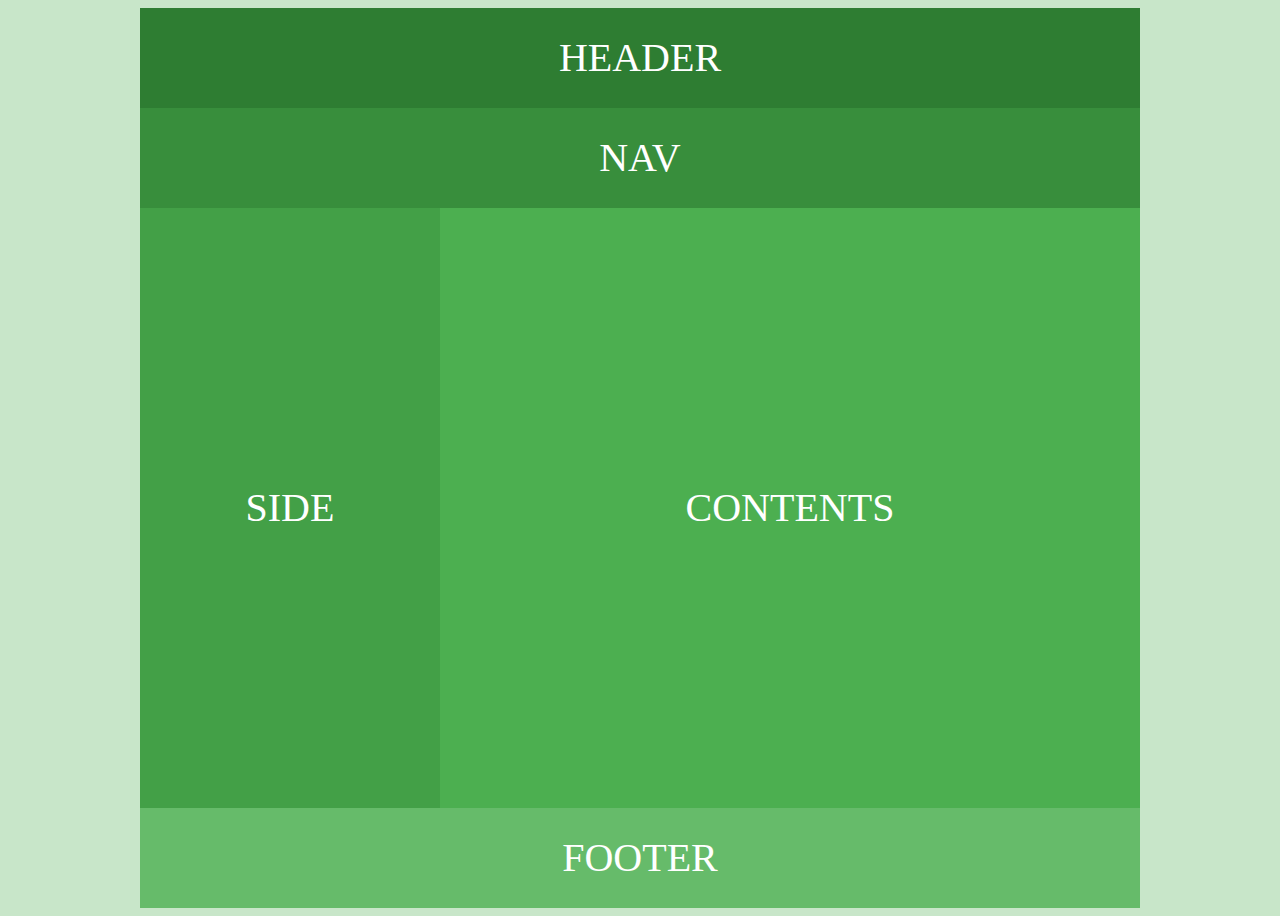
<file: 01.layout01.html>
<!DOCTYPE html>
<html lang="ko">
<head>
    <meta charset="UTF-8">
    <meta http-equiv="X-UA-Compatible" content="IE=edge">
    <meta name="viewport" content="width=device-width, initial-scale=1.0">
    <title>Document</title>
    <style>
        body{background: #c8e6c9;}
        #wrap{width: 1000px;   height: 900px;   margin: 0 auto; font-size: 40px; color: #fff;
            text-align: center;text-transform: uppercase}
        #header{width: 1000px; height:100px; line-height: 100px; background: #2e7d32;}
        #nav{ width: 1000px; height: 100px;  line-height: 100px; background: #388e3c;}
        #side{float:left; width: 300px; height: 600px;  line-height: 600px; background: #43a047;}
        #contents{float:left;width: 700px; height: 600px;   line-height: 600px; background: #4caf50;}
        #footer{float:left;width: 1000px;height: 100px;  line-height: 100px; background: #66bb6a;}
    </style>
</head>
<body>
    <div id="wrap">
        <div id="header">header</div>
        <div id="nav">nav</div>
        <div id="side">side</div>
        <div id="contents">contents</div>
        <div id="footer">footer</div>
    </div>
</body>
</html>
</file>
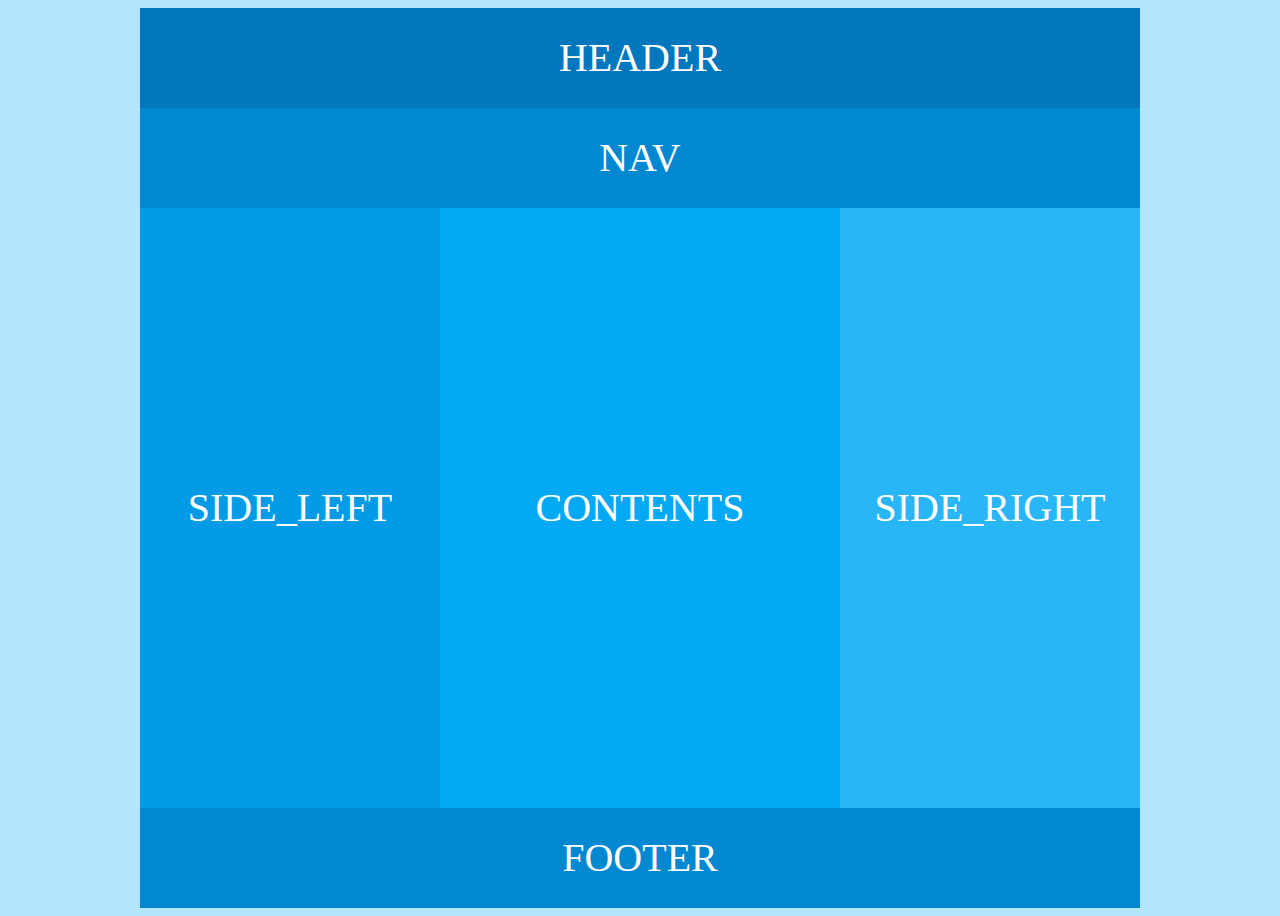
<file: 02.layout01.html>
<!DOCTYPE html>
<html lang="ko">
<head>
    <meta charset="UTF-8">
    <meta http-equiv="X-UA-Compatible" content="IE=edge">
    <meta name="viewport" content="width=device-width, initial-scale=1.0">
    <title>layout02</title>
    <style>
        body{background: #b3e5fc;}
        #wrap{width: 1000px; height: 900px; margin:0 auto; font-size: 40px; color: #fff; text-align: center;text-transform: uppercase;}
        #header{width: 1000px; height: 100px; line-height: 100px; background-color: #0277bd;}
        #nav{width: 1000px; height: 100px; line-height: 100px;background-color: #0288d1;}
        #side_left{float: left;   width: 300px; height: 600px; line-height: 600px;background-color: #039be5;}
        #contents{float: left; width: 400px; height: 600px; line-height: 600px;background-color: #03a9f4;}
        #side_right{float: left; width: 300px; height: 600px; line-height: 600px;background-color: #29b6f6;}
        #footer{ clear: both;   width: 1000px; height: 100px; line-height: 100px;background-color: #0288d1;}
    </style>
</head>
<body>
    <div id="wrap">
        <div id="header">header</div>
        <div id="nav">nav</div>
        <div id="side_left">side_left</div>
        <div id="contents">contents</div>
        <div id="side_right">side_right</div>
        <div id="footer">footer</div>
    </div>
    
</body>
</html>
</file>
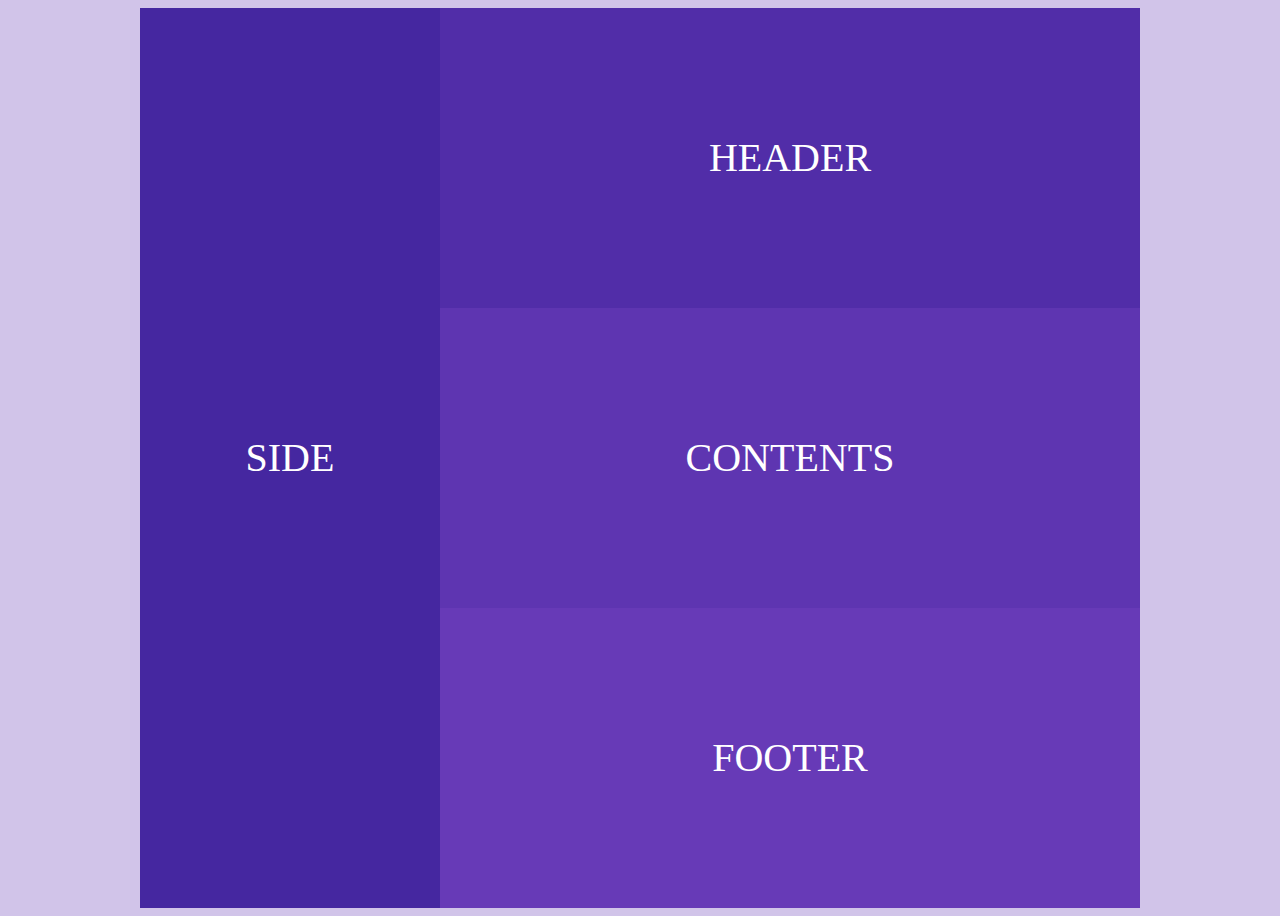
<file: 03.layout03.html>
<!DOCTYPE html>
<html lang="ko">
<head>
    <meta charset="UTF-8">
    <meta http-equiv="X-UA-Compatible" content="IE=edge">
    <meta name="viewport" content="width=device-width, initial-scale=1.0">
    <title>layout03</title>
    <style>
        body{background:#d1c4e9;font-size: 40px; color: #fff;text-align: center; text-transform: uppercase;}
        #wrap{width: 1000px; height: 900px; line-height: 900px; margin: 0 auto;}
        .side{float: left;  width: 300px; height: 900px ;  line-height: 900px; background-color: #4527a0;}
        .header{float: left; width: 700px; height: 300px;  line-height: 300px; background-color: #512da8;}
        .contents{ float:left; width: 700px; height: 300px;  line-height: 300px; background-color: #5e35b1;}
        .footer{float: left;  width:700px;  height: 300px;   line-height: 300px;background-color: #673ab7; }
    </style>
</head>
<body>
    <div id="wrap">
        <div class="side">side</div>
        <div class="header">header</div>
        <div class="contents">contents</div>
        <div class="footer">footer</div>
    </div>
</body>
</html>
</file>
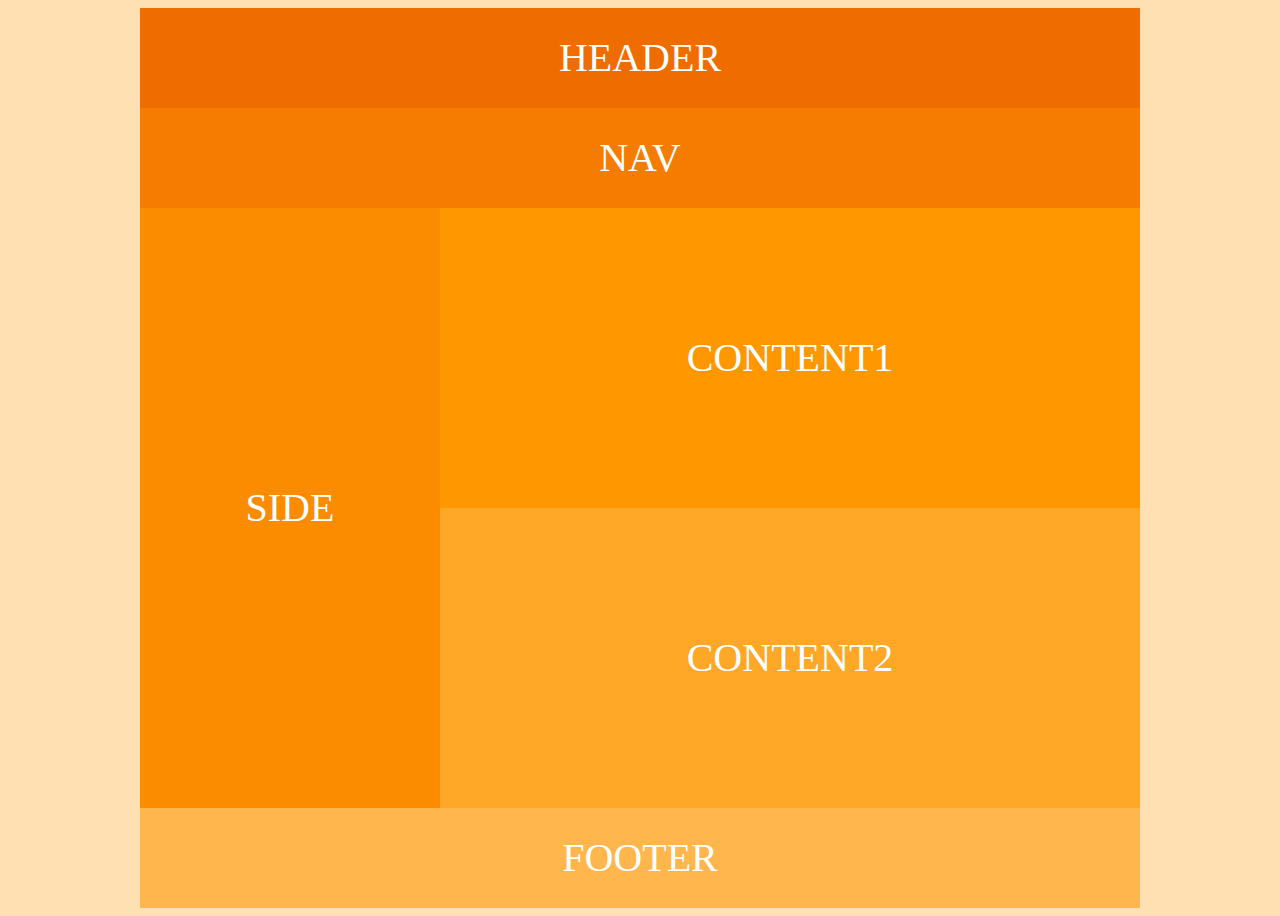
<file: 04.layout04.html>
<!DOCTYPE html>
<html lang="ko">
<head>
    <meta charset="UTF-8">
    <meta http-equiv="X-UA-Compatible" content="IE=edge">
    <meta name="viewport" content="width=device-width, initial-scale=1.0">
    <title>layout04</title>
    <style>
        body{background-color: #ffe0b2;}
        #wrap{width: 1000px; height: 900px; margin: 0 auto; color: #fff; font-size: 40px; text-transform: uppercase;text-align: center }
        #header{ width: 1000px;  height: 100px; line-height: 100px; background-color: #ef6c00;}
        #nav{width: 1000px;  height: 100px; line-height: 100px;background-color: #f57c00;}
        #side{float: left;  width: 300px; height: 600px;line-height: 600px; background-color: #fb8c00;}
        #content1{float:left;width: 700px; height: 300px;line-height: 300px; background-color: #ff9800;}
        #content2{float:left; width: 700px; height: 300px;line-height: 300px; background-color: #ffa726;}
        #footer{clear: both; width: 1000px; height: 100px;line-height: 100px; background-color: #ffb74d;}
    </style>
</head>
<body>


    <div id="wrap">
        <div id="header">header</div>
        <div id="nav">nav</div>
        <div id="side">side</div>
        <div id="content1">content1</div>
        <div id="content2">content2</div>
        <div id="footer">footer</div>
    </div>
    
    
</body>
</html>
</file>
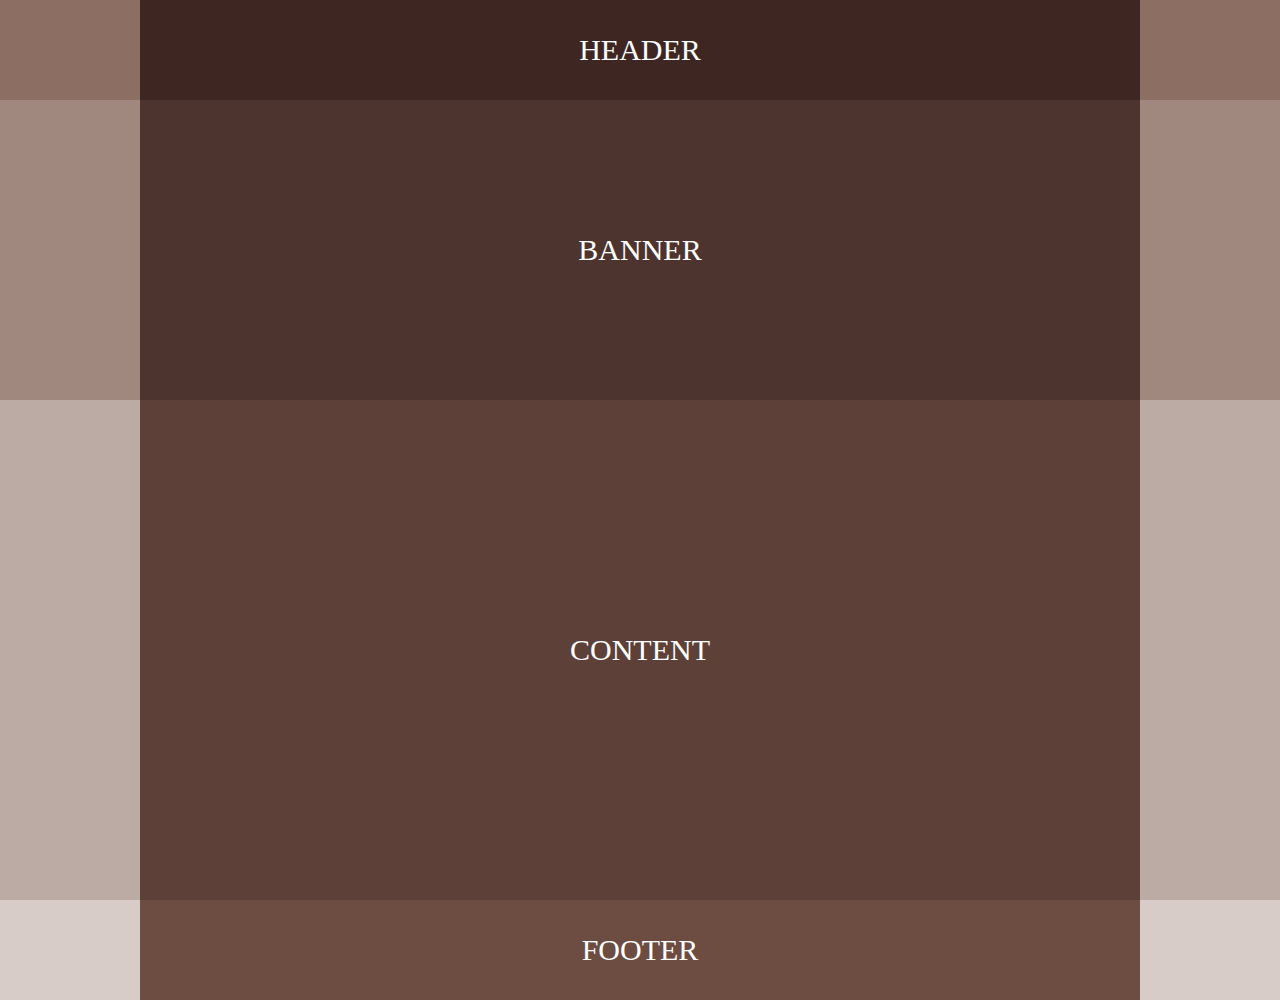
<file: 05.layout05.html>
<!DOCTYPE html>
<html lang="ko">
<head>
    <meta charset="UTF-8">
    <meta http-equiv="X-UA-Compatible" content="IE=edge">
    <meta name="viewport" content="width=device-width, initial-scale=1.0">
    <title>layout05</title>
    <style>
        *{margin: 0; padding: 0;}
        #wrap{color: #fff; font-size: 30px; text-align: center; text-transform: uppercase;}
        #header-wrap {width:100%; background-color: #8d6e63; }
        #banner-wrap {width:100%;  background-color: #a1887f;}
        #content-wrap {width:100%; background-color: #bcaaa4;}
        #footer-wrap {width:100%;  background-color: #d7ccc8;}

        .header-container{ width: 1000px; margin: 0 auto;  height: 100px; line-height: 100px;  background-color: #3e2723;}
        .banner-container{ width: 1000px; margin: 0 auto;  height: 300px; line-height: 300px; background-color: #4e342e;}
        .content-container{width: 1000px; margin: 0 auto; height: 500px; line-height: 500px; background-color: #5d4037;}
        .footer-container{width: 1000px;  margin: 0 auto; height: 100px; line-height: 100px; background-color: #6d4c41;}
    </style>
</head>
<body>
    <div id="wrap"> 
        <div id="header-wrap">
            <div class="header-container">header</div>
        </div>

        <div id="banner-wrap">
            <div class="banner-container">banner</div>            
        </div>

        <div id="content-wrap">
            <div class="content-container">content</div>
        </div>

        <div id="footer-wrap">
            <div class="footer-container">footer</div>
        </div>        
    </div>
    
</body>
</html>
</file>
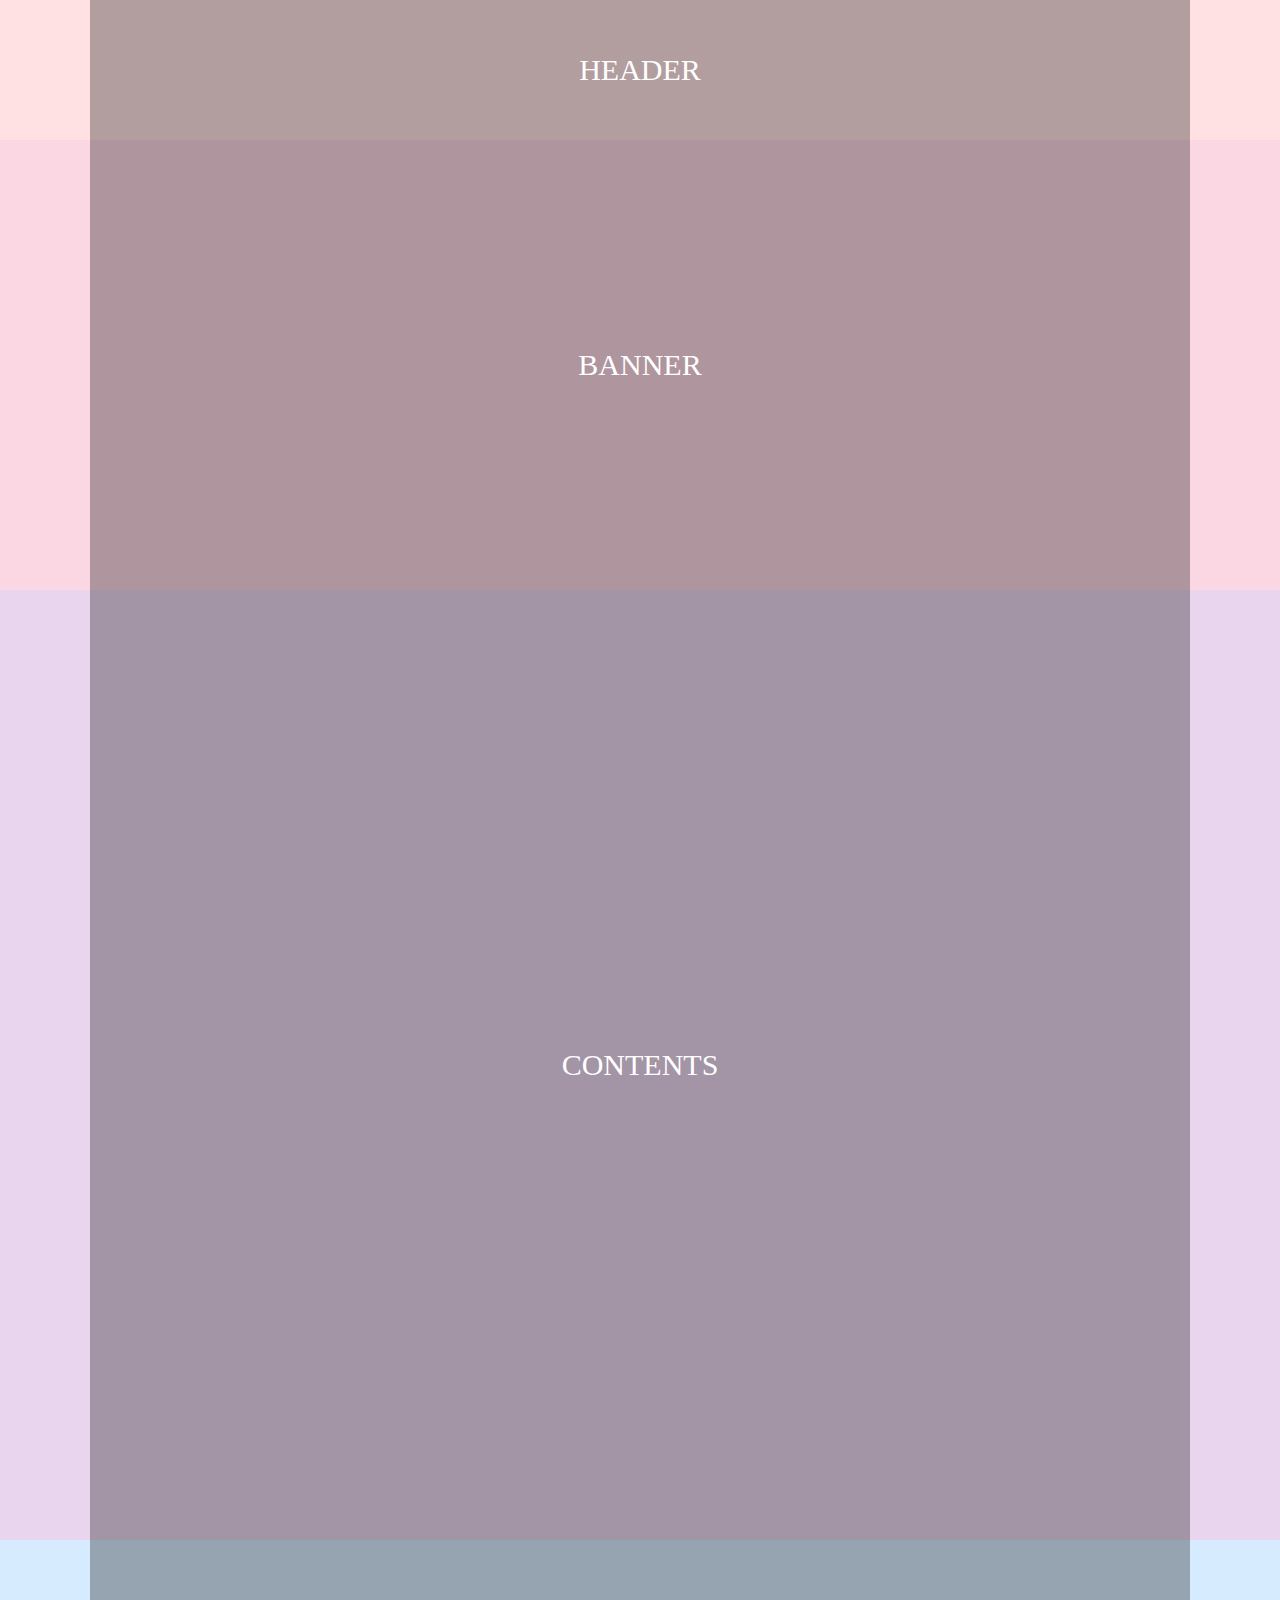
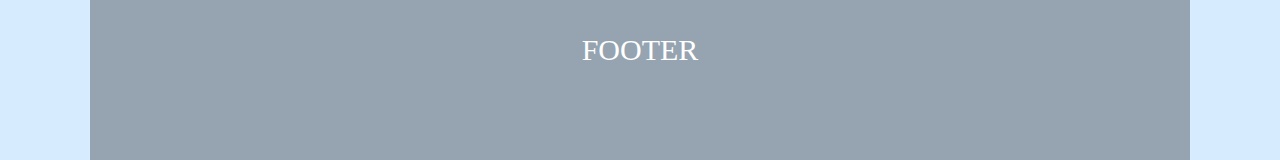
<file: 06.layout06.html>
<!DOCTYPE html>
<html lang="ko">
<head>
    <meta charset="UTF-8">
    <meta http-equiv="X-UA-Compatible" content="IE=edge">
    <meta name="viewport" content="width=device-width, initial-scale=1.0">
    <title>layout06</title>
    <style>
        *{margin: 0; padding: 0;}
        #wrap{text-align: center; font-size: 30px; color: #fff; text-transform: uppercase}
        #header{height:140px;  line-height: 140px; background: #ffe1e4 }
        #banner{ height:450px ;  line-height: 450px; background: #fbd6e3;}
        #contents{ height:950px;  line-height: 950px; background: #ead5ee}
        #footer{ height:220px;  line-height: 220px; background: #d6ebfd}

        /* .header-container{width: 1100px; height: 140px; margin: 0 auto; background: #999}
        .banner-container{width: 1100px; height: 450px;  margin: 0 auto; background: #888}
        .contents-container{width: 1100px; height: 950px;  margin: 0 auto; background: #777}
        .footer-container{width: 1100px; height:220px;   margin: 0 auto; background: #666} */
        .container{width: 1100px; height:inherit;   margin: 0 auto; background: rgba(0, 0, 0,0.3) }
    </style>
</head>
<body>
    <div id="wrap">
        <div id="header">
            <div class="container header-container">header</div>
        </div>
        <div id="banner">
            <div class="container banner-container">banner</div>
        </div>
        <div id="contents">
            <div class="container contents-container">contents</div>
        </div>
        <div id="footer">
            <div class="container footer-container">footer</div>
        </div>
    </div>
</body>
</html>
</file>
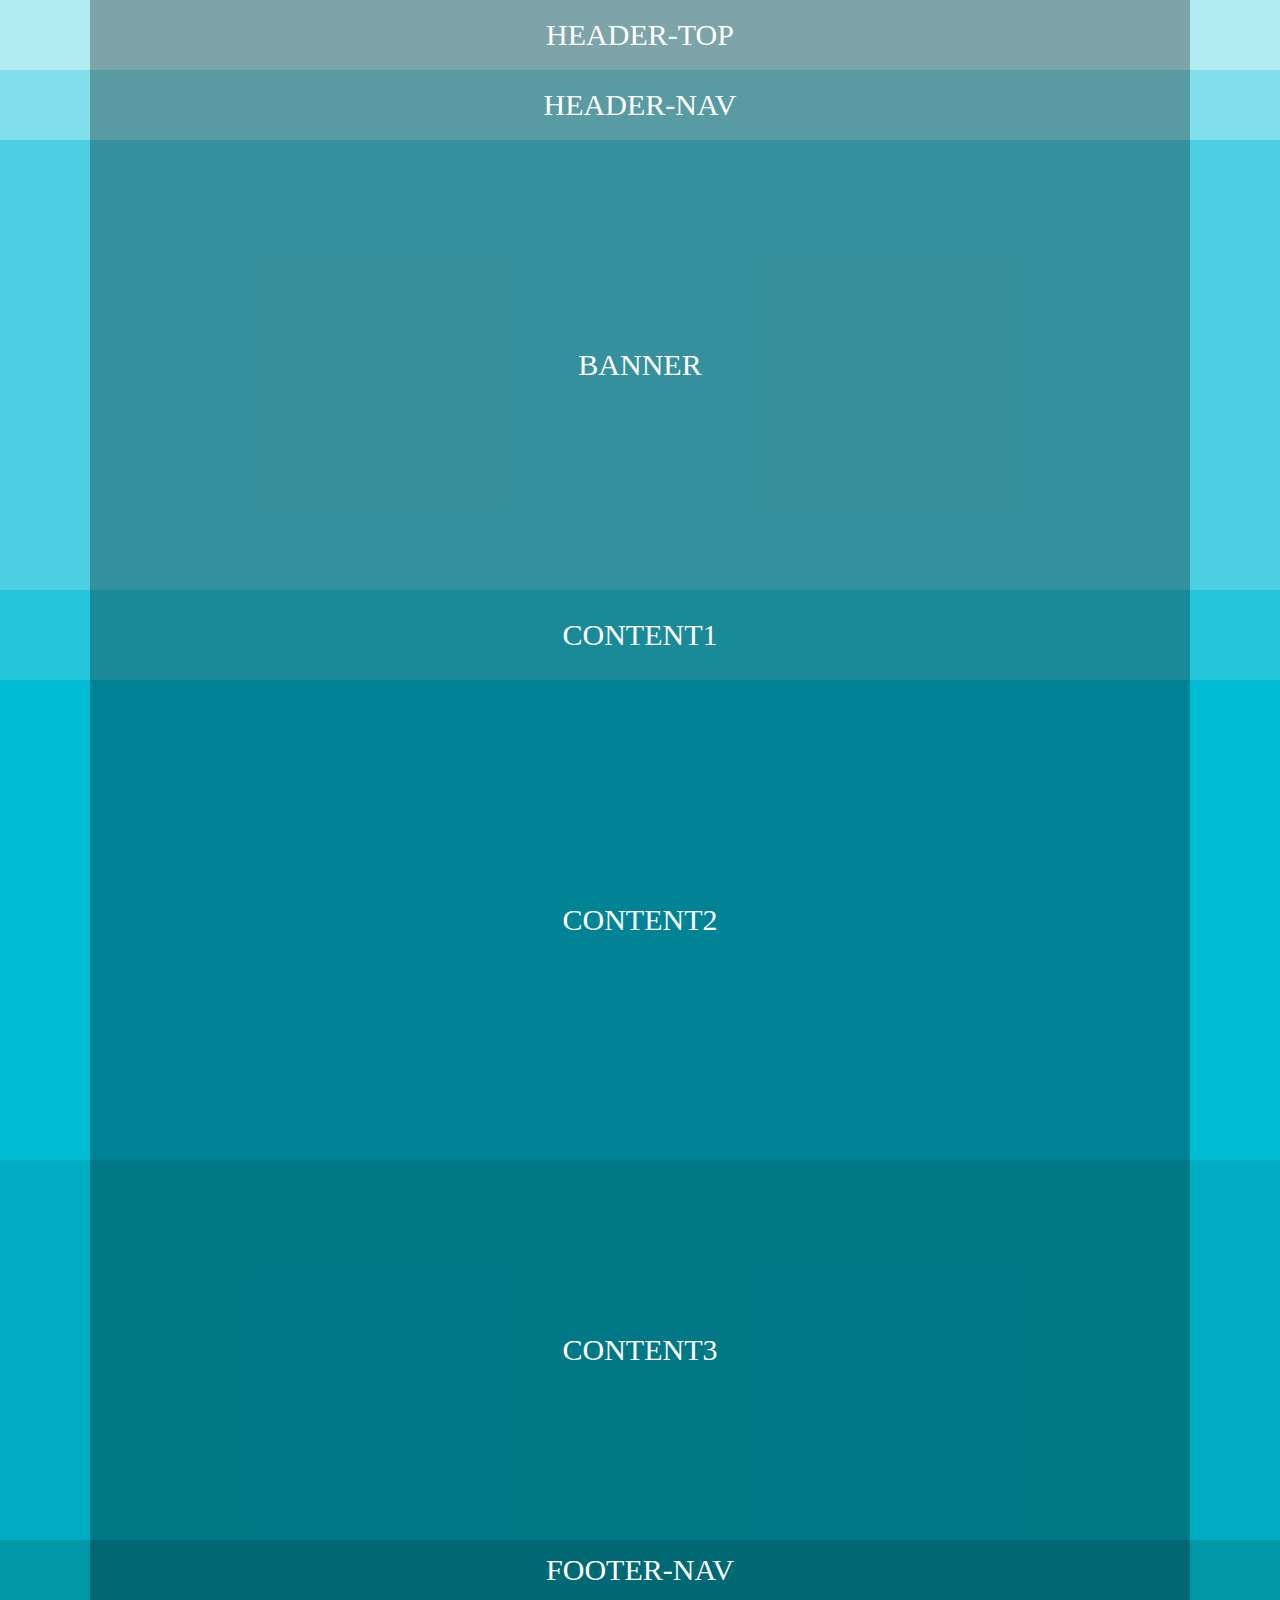
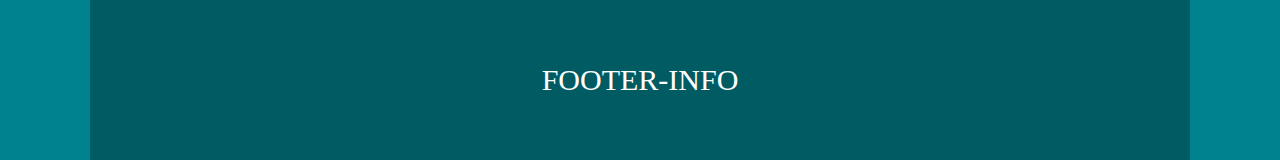
<file: 07.layout07.html>
<!DOCTYPE html>
<html lang="ko">
<head>
    <meta charset="UTF-8">
    <meta http-equiv="X-UA-Compatible" content="IE=edge">
    <meta name="viewport" content="width=device-width, initial-scale=1.0">
    <title>layout07</title>
    <style>
        /* 리셋 */
        *{margin: 0; padding: 0;}
        
        /* 전체 레이아웃 */
        #wrap{ text-align: center; color: #fff; text-transform: uppercase; font-size: 30px;}
        #header{ height: 140px;  background: #111;}
        #banner{ height: 450px; line-height: 450px; background: #4dd0e1}
        #contents{ height: 950px; background: #333}
        #footer{ height: 220px; background: #444}

        /* 레이아웃 */
        #header-top{height: 70px;  line-height: 70px; background: #b2ebf2}
        #header-nav{ height: 70px; line-height: 70px; background: #80deea}
        #content1{ height: 90px; line-height: 90px;     background-color: #26c6da;}
        #content2{ height: 480px; line-height: 480px;    background-color: #00bcd4;}
        #content3{ height: 380px;line-height: 380px;     background-color: #00acc1;}
        #footer-nav{ height: 60px;line-height: 60px;    background-color: #0097a7;}
        #footer-info{ height: 160px;line-height: 160px; background-color: #00838f;}

        /* 컨테이너 */
        .container{width: 1100px; margin: 0 auto; height: inherit; background: rgba(0, 0, 0, 0.3);}


    </style>
</head>
<body>

    <div id="wrap">
        <div id="header">
            <div id="header-top">
                <div class="container">header-top</div>
            </div>
            <div id="header-nav">
                 <div class="container">header-nav</div>
            </div>
        </div>
        <!-- //header -->

        <div id="banner">
                 <div class="container">banner</div>
        </div> <!-- //banner -->

        <div id="contents">
                <div id="content1">
                     <div class="container">content1</div>
                </div>
                <div id="content2">
                     <div class="container">content2</div>
                </div>
                <div id="content3">
                     <div class="container">content3</div>
                </div>
        </div> <!-- //contents -->

        <div id="footer">
            <div id="footer-nav">
                <div class="container">footer-nav</div>
            </div> 
            <div id="footer-info">
                <div class="container">footer-info</div>
            </div>            
        </div> <!-- //footer -->

    </div>
    
</body>
</html>
</file>
